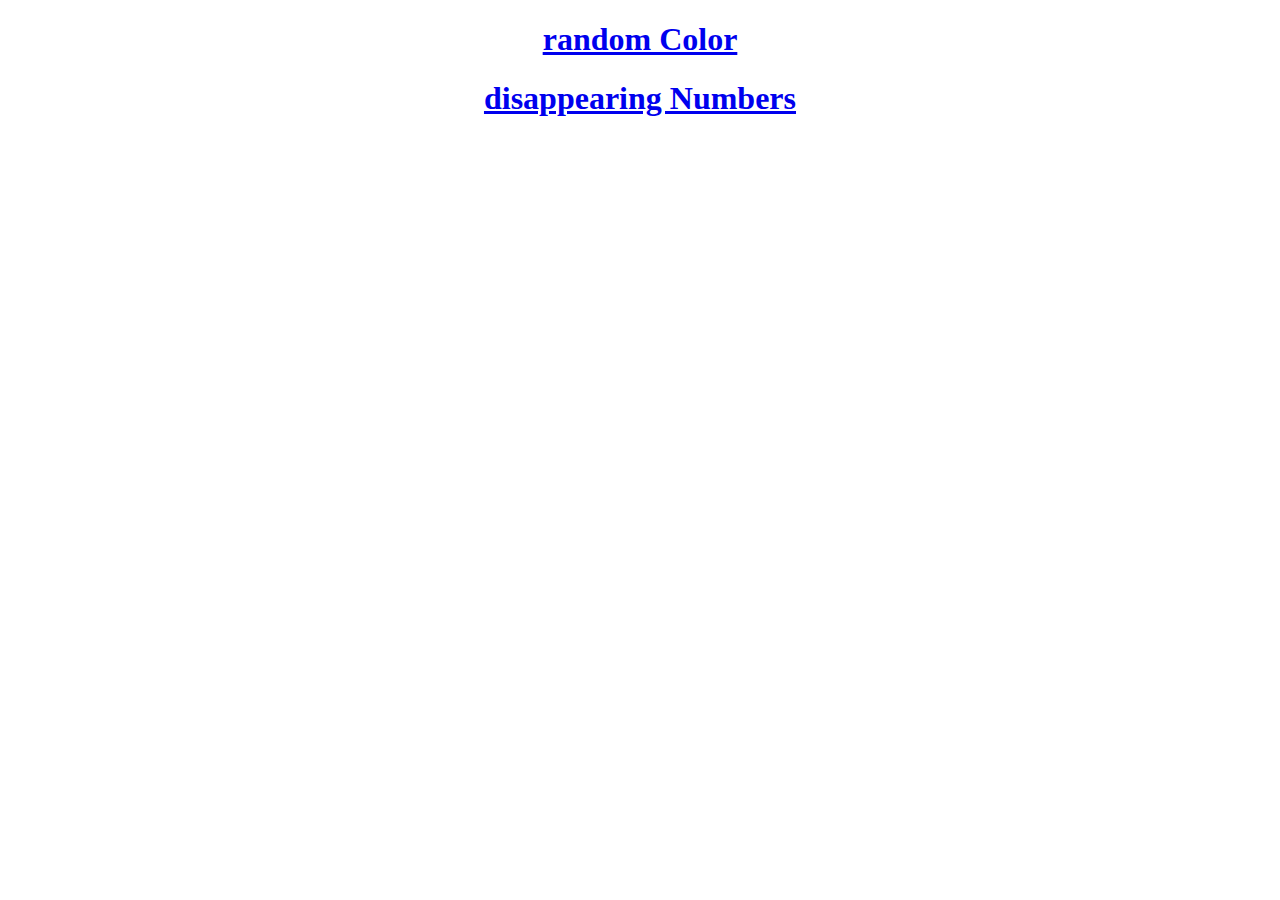
<file: index.html>
<!DOCTYPE html>
<html lang="en" dir="ltr">
  <head>
    <meta charset="utf-8">
    <title>Home Page</title>
  </head>
  <body>
<center>
  <a href="#"></a>
  <a href="randomColor.html" >  <h1>random Color</h1>    </a>
  <a href="disappearingNumbers.html" >  <h1>disappearing Numbers</h1>    </a>

    </center>
    </body>
</html>
</file>
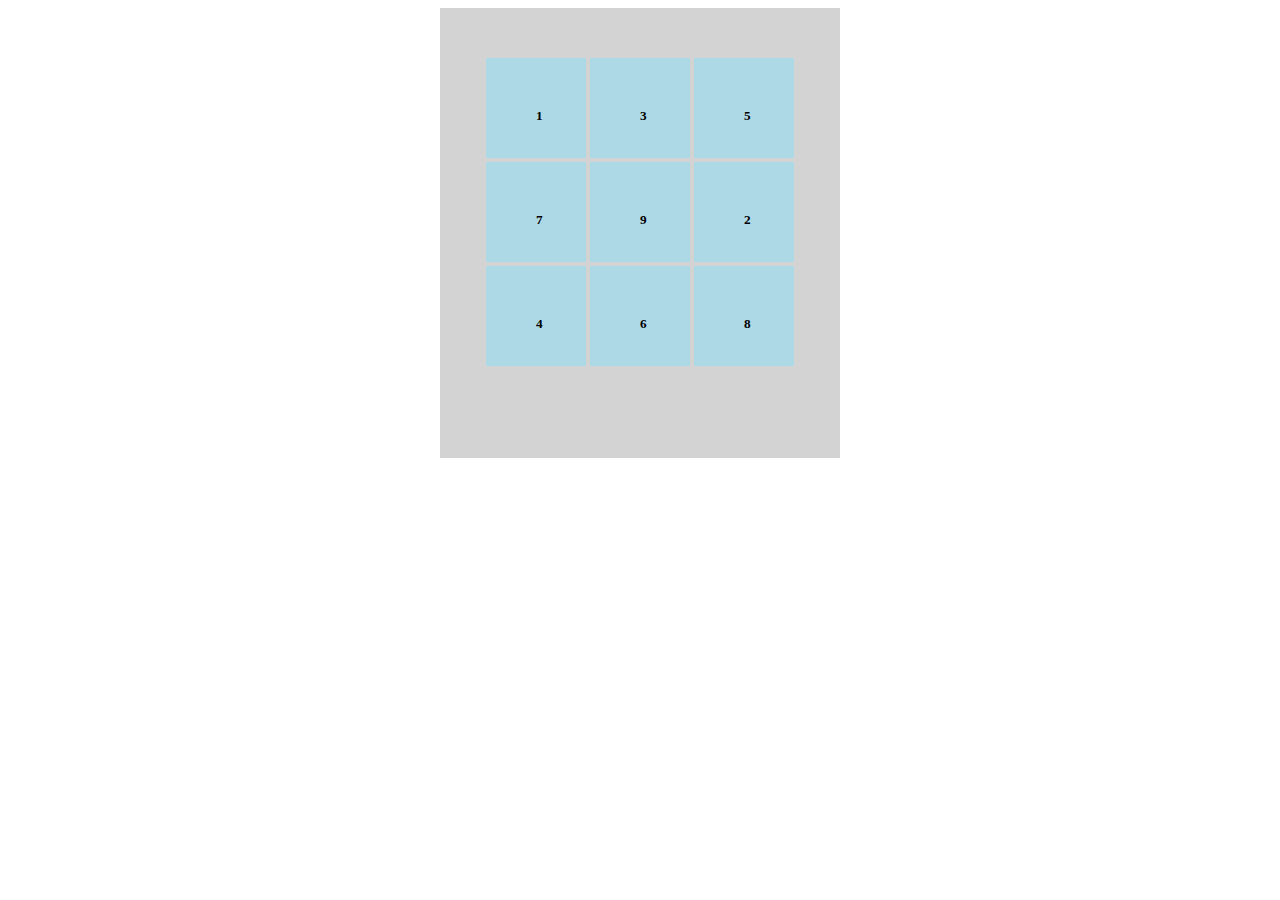
<file: disappearingNumbers.html>
<!DOCTYPE html>
<html lang="en" dir="ltr">
  <head>
    <meta charset="utf-8">
    <title>Disappearing Numbers</title>
<link rel="stylesheet" href="styles.css">
  </head>
  <body>
    <div class="container">
      <div style="background-color:lightblue;" class="one">
<h5>1</h5>
      </div>
      <div style="background-color:lightblue;"class="two">
<h5>3</h5>
      </div>
      <div style="background-color:lightblue;"class="thre">
<h5>5</h5>
      </div>
      <div style="background-color:lightblue;"class="four">
<h5>7</h5>
      </div>
      <div style="background-color:lightblue;"class="five">
<h5>9</h5>
      </div>
      <div style="background-color:lightblue;"class="six">
<h5>2</h5>
      </div>
      <div style="background-color:lightblue;"class="seven">
<h5>4</h5>
      </div>
      <div style="background-color:lightblue;"class="eight">
<h5>6</h5>
      </div>
      <div style="background-color:lightblue;"class="nine">
<h5>8</h5>
      </div>

  </div>
  <script src='index2.js' charset='utf-8'>
  </script>
  </body>
</html>
</file>
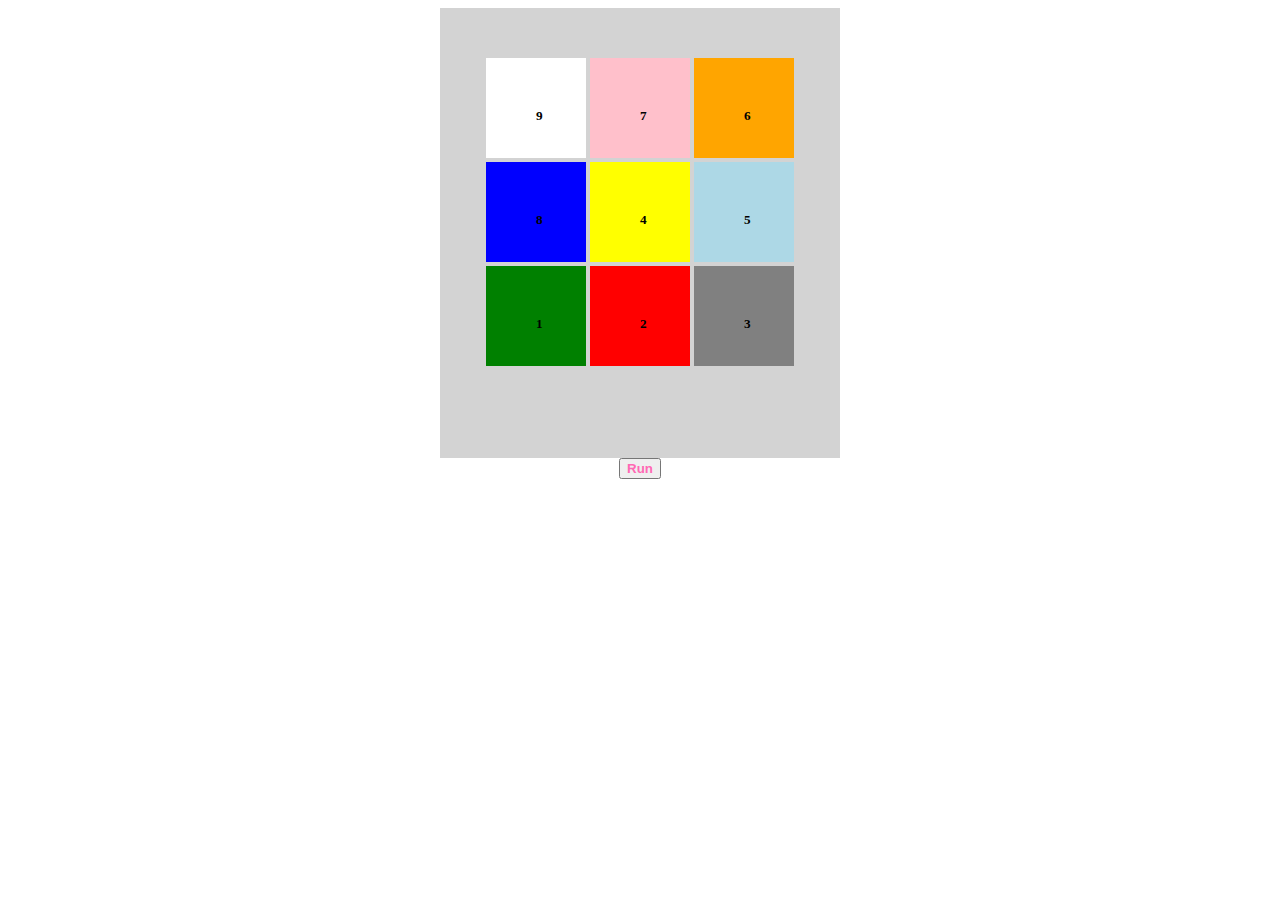
<file: randomColor.html>
<!DOCTYPE html>
<html lang="en" dir="ltr">
  <head>
    <meta charset="utf-8">
    <title>Random Color</title>
    <link rel="stylesheet" href="styles.css">
  </head>
  <body onload="randomColor()">
    <div class="container">
      <div class="one">
<h5>1</h5>
      </div>
      <div class="two">
<h5>1</h5>
      </div>
      <div class="thre">
<h5>1</h5>
      </div>
      <div class="four">
<h5>1</h5>
      </div>
      <div class="five">
<h5>1</h5>
      </div>
      <div class="six">
<h5>1</h5>
      </div>
      <div class="seven">
<h5>1</h5>
      </div>
      <div class="eight">
<h5>1</h5>
      </div>
      <div class="nine">
<h5>1</h5>
      </div>

  </div>
<center>

    <button onclick="randomColor()" style=" display:block; color:hotpink;"><strong>Run</strong></button>
  </center>
  <script src='index1.js' charset='utf-8'>
  </script>
  </body>
</html>
</file>
<file: styles.css>
body{
  text-align: center;
}
h5{
  position: absolute;
  left: 50px;
  top:50px;
  margin: 0;
}
.container
{  	position:relative;
  	height: 450px;
 	 width: 400px;
  	background-color: lightgray;
margin: auto;}

div .one,.two,.thre,.four,.five,.six,.seven,.eight,.nine{
  width: 100px;
    	height: 100px;
display: inline-block;
position: relative;

top:50px;
margin: 0;
}
.red{
    	background-color: red;
      width: 100px;
        	height: 100px;
    display: inline-block;
    position: relative;

    top:50px;
    margin: 0;
}
.orange{
    	background-color: orange;

}
.yellow{
    	background-color: yellow;

}
.green{
    	background-color: green;

}
.lightblue{
    	background-color: lightblue;

}
.blue{
    	background-color: blue;

}
.white{
    	background-color: white;

}
.gray{
    	background-color: gray;

}
.pink{
    	background-color: pink;

}
</file>
